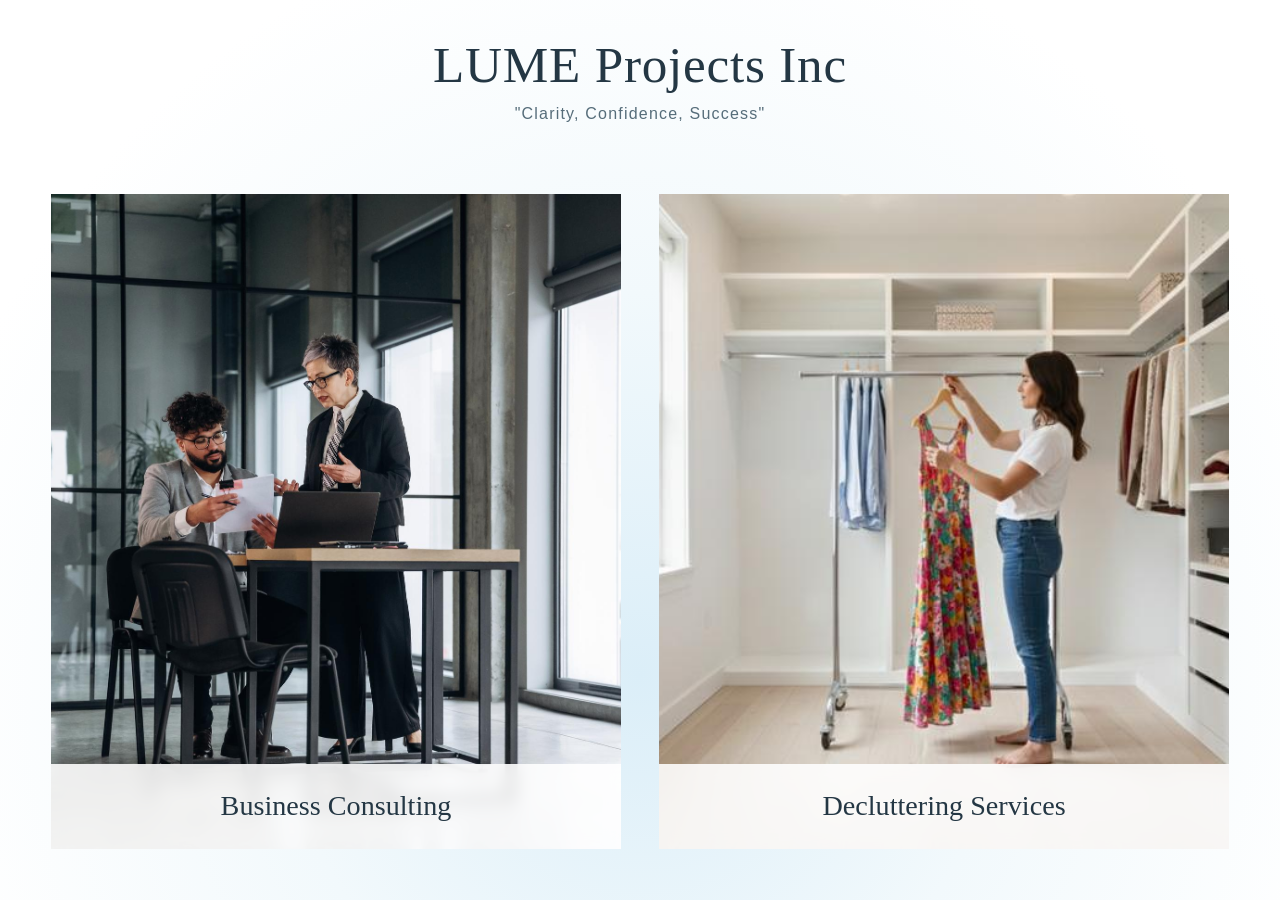
<file: index.html>
<!-- Home (split) Page-->
<!DOCTYPE html>
<html lang="en">
    <head>
        <meta charset="utf-8">
        <meta name="viewport" content="width=device-width, initial-scale=1.0">
    
        <!-- Search engine optimisation - description of site-->
        <meta name="description" content="LUME Business Website including Business Consulting and Decluttering Services"/>
    
        <!-- Open graph tags (for standardized social media display of site)-->
        <meta content="lumeprojects.ca" property="og:title">
        <meta property="og:type" content="website">
        <!-- This is for the image displayed for this site on other sites like social media. Must be later switched to the logo or some important image -->
        <meta content="" property="og:image">
        <meta property="og:url" content="https://lumeprojects.ca/" />
        
        <title>LUME</title>
        <link rel="stylesheet" href="./split-page.css">
        <!--Sylesheet added the underservice dialge (remove if navigation is reinstated)-->
        <link rel="stylesheet" href="split_page_under_service/service_dialog.css">
    </head>
    <body>
        
        <header>
            <h1>LUME Projects Inc</h1>
            <p>"Clarity, Confidence, Success"</p>
            
        </header>
        <main>
            <nav class="split-nav">
                <a class="link-wrapper" href="./consulting/index.html" target="_blank">
                    <div class="split-link" id="consulting-btn">
                        <h2>Business Consulting</h2>
                    </div>
                </a>
                <a class="link-wrapper" href="./decluttering/index.html" target="_blank">
                    <div class="split-link" id="decluttering-btn">
                        <h2>Decluttering Services</h2>
                    </div>
                </a>
                
            </nav>
        </main>

        <!--******************************************************************************************************************
        Dialog and script added to prevent navigation while site isn't finished (remove to allow navigation to continue) -->
        <dialog id="development-dialog" class="service-dialog">
            <h2 id="dialog-title" tabindex="-1"></h2>
            <p>We're working on something new!</p>
            <p>This service is currently under development. Please check back soon.</p>
            <button type="button" id="close-dialog">Close</button>
        </dialog>
        <script src="split_page_under_service/service_dialog.js"></script>
        <!--***************************************************************************************-->
    </body>
</html>
</file>
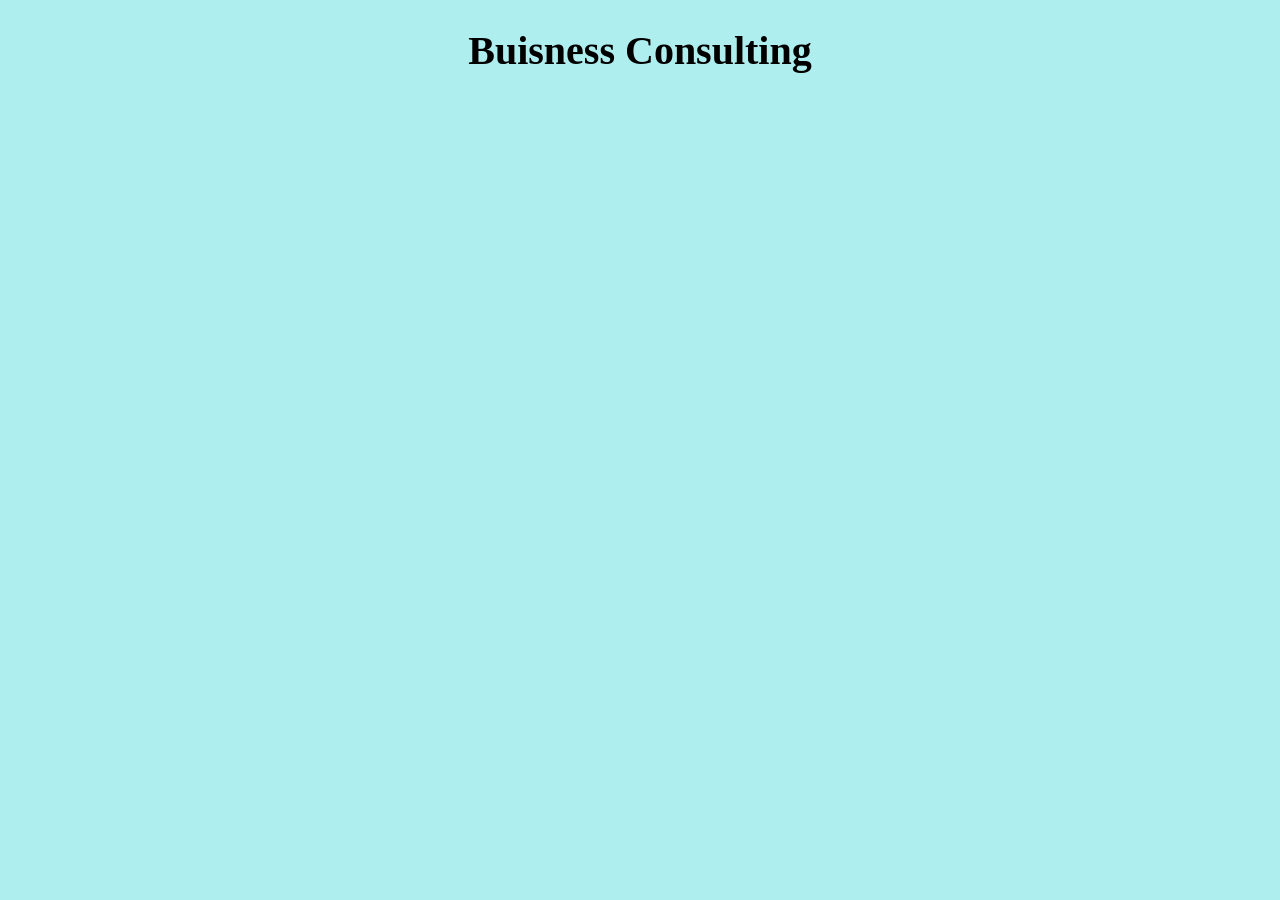
<file: consulting.html>
<!DOCTYPE html>
<html lang="en">
    <head>
        <meta charset="utf-8">
        <meta name="viewport" content="width=device-width, initial-scale=1.0">
        <meta content="lumeprojects.ca" property="og:title">
        <meta property="og:type" content="website">
    <!-- This is for the image displayed for this site on other sites like social media. Must be later switched to the logo or some important image -->
        <meta content="https://cdn.freecodecamp.org/platform/universal/fcc_meta_1920X1080-indigo.png" property="og:image">
        <meta property="og:url" content="https://lumeprojects.ca/" />
        <title>LUME Consulting</title>
        <link rel="stylesheet" href="./styles.css">
    </head>
    <body>
        <main>
            <h1>Buisness Consulting</h1>
        </main>
    </body>
</html>
</file>
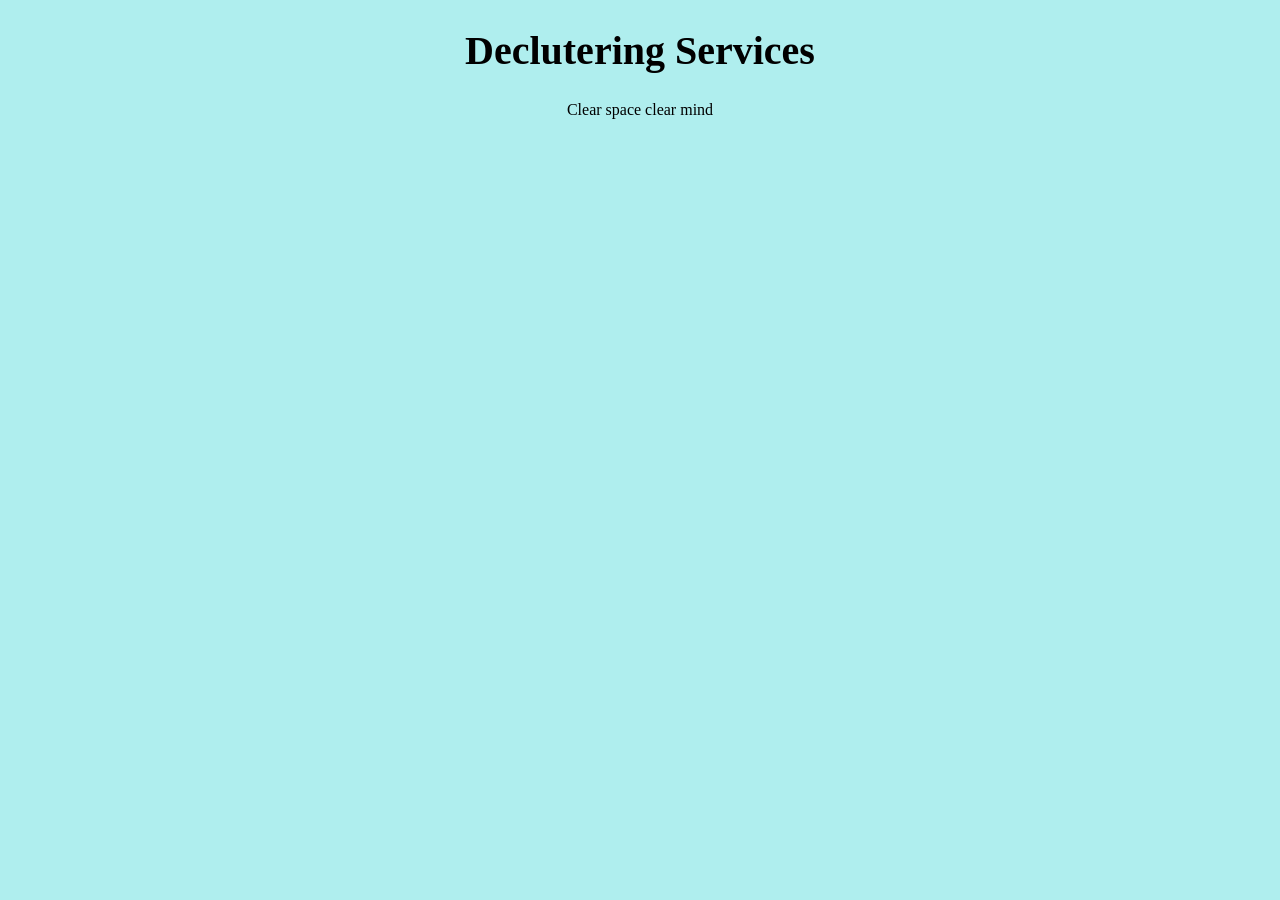
<file: declutering.html>
<!DOCTYPE html>
<html lang="en">
    <head>
        <meta charset="utf-8">
        <meta name="viewport" content="width=device-width, initial-scale=1.0">
        <meta content="lumeprojects.ca" property="og:title">
        <meta property="og:type" content="website">
    <!-- This is for the image displayed for this site on other sites like social media. Must be later switched to the logo or some important image -->
        <meta content="https://cdn.freecodecamp.org/platform/universal/fcc_meta_1920X1080-indigo.png" property="og:image">
        <meta property="og:url" content="https://lumeprojects.ca/" />
        <title>LUME Declutering</title>
        <link rel="stylesheet" href="./styles.css">
    </head>
    <body>
        <main>
            <h1>Declutering Services</h1>
            <p>Clear space clear mind</p>
        </main>
    </body>
</html>
</file>
<file: split-page.css>
/* LUME split-page landing screen — mobile first */

/* Document defaults */
* {
    margin: 0;
    padding: 0;
    box-sizing: border-box;
}

:root {
    --ink: #243744;
    --muted-ink: #566d7a;
    --accent: #7caac3;
    --surface: rgba(255, 255, 255, 0.88);
    font-family: 'Segoe UI', Arial, sans-serif;
    color: var(--ink);
    text-align: center;
}

html {
    height: 100%;
}

body {
    min-height: 100vh;
    min-height: 100dvh;
    display: flex;
    flex-direction: column;
    background: radial-gradient(ellipse at 50% 75%, #dbeef8 0%, #f2f9fc 40%, #fff 80%);
}

/* Header */
header {
    flex-shrink: 0;
    padding: 18px 18px 10px;
}

header h1 {
    color: var(--ink);
    font-family: Georgia, 'Times New Roman', serif;
    font-size: 2rem;
    font-weight: 500;
    line-height: 1.12;
    letter-spacing: 0.015em;
}

header p {
    margin-top: 6px;
    color: var(--muted-ink);
    font-size: 0.78rem;
    line-height: 1.35;
    letter-spacing: 0.075em;
}

/* Main content */
main {
    flex: 1;
    min-height: 0;
    display: flex;
    justify-content: center;
}

/* Split-page navigation */
.split-nav {
    width: 100%;
    max-width: 1320px;
    flex: 1;
    min-height: 0;
    display: flex;
    flex-direction: column;
    gap: 18px;
    padding: 18px 22px 30px;
}

/* Clickable panels */
.link-wrapper {
    display: block;
    flex: 1 1 0;
    min-width: 0;
    min-height: 0;
    color: inherit;
    text-decoration: none;
    border-radius: 14px;
}

.link-wrapper:focus-visible {
    outline: 3px solid #397fa6;
    outline-offset: 5px;
}

.split-link {
    display: flex;
    flex-direction: column;
    justify-content: flex-end;
    width: 100%;
    height: 100%;
}

.split-link h2 {
    width: 100%;
    padding: 15px 10px;
    background: var(--surface);
    color: var(--ink);
    font-family: Georgia, 'Times New Roman', serif;
    font-size: clamp(1.15rem, 4.5vw, 1.65rem);
    font-weight: 500;
    line-height: 1.2;
    backdrop-filter: blur(8px);
}

/* Panel photographs */
#consulting-btn {
    background-size: cover;
    background-repeat: no-repeat;
    background-position: 45% 55%;
    background-image: url('./assets/SplitPage/consulting/thumbnail2.jpg');
}

#decluttering-btn {
    background-size: cover;
    background-repeat: no-repeat;
    background-position: 55% 30%;
    background-image: url('./assets/SplitPage/decluttering/thumbnail1.jpg');
}

/* Interactive states */
@media (hover: hover) and (pointer: fine) {
    .link-wrapper:hover .split-link {
        transform: translateY(-4px);
        box-shadow: 0 14px 34px rgba(48, 82, 100, 0.18);
    }
}

/* Wider viewports: larger typography and more whitespace */
@media screen and (min-width: 500px) {
    header {
        padding: clamp(22px, 4vh, 52px) 24px clamp(12px, 2vh, 24px);
    }

    header h1 {
        font-size: clamp(2.5rem, 4vw, 4.5rem);
    }

    header p {
        margin-top: 10px;
        font-size: clamp(0.9rem, 1.25vw, 1.2rem);
    }

    .split-nav {
        gap: clamp(20px, 3vw, 48px);
        padding: clamp(20px, 3vw, 48px);
    }

    .split-link h2 {
        padding: clamp(16px, 2vw, 28px);
        font-size: clamp(1.5rem, 2.2vw, 2.25rem);
    }
}

/* Landscape layouts with room for two panels */
@media screen and (min-aspect-ratio: 1/1) and (min-width: 600px) {
    .split-nav {
        flex-direction: row;
        max-width: 1360px;
        padding: clamp(20px, 4vw, 64px);
        gap: clamp(20px, 3vw, 48px);
    }

    #consulting-btn{
        background-position: 35% 60%;
    }

    #decluttering-btn{
        background-position: 65% 50%;
    }
}

/* Short viewports: prioritize room for the photographs */
@media screen and (max-height: 500px) {
    header {
        padding: 8px 16px 4px;
    }

    header h1 {
        font-size: clamp(1.5rem, 3vw, 2.2rem);
    }

    header p {
        margin-top: 3px;
        font-size: 0.75rem;
    }

    .split-nav {
        padding-top: 10px;
        padding-bottom: 12px;
    }

    .split-link h2 {
        padding: 8px;
        font-size: clamp(1rem, 2.2vw, 1.4rem);
    }
}

/* Accessibility: do not force clipping when content needs more room */
@media (prefers-reduced-motion: reduce) {
    .split-link {
        transition: none;
    }
}
</file>
<file: split_page_under_service/service_dialog.css>
.service-dialog{
    box-sizing: border-box;
    margin: auto;
    position: fixed;
    width: min(90%, 450px);
    max-height: 85vh;
    padding: 24px;
    border: 2px solid #7893a6;
    box-shadow: 0 12px 40px rgba(0, 0, 0, 0.2);
    border-radius: 0;
    background: #fff;
    color: #34465a;
    text-align: center;
    box-shadow: 0 12px 40px rgba(0, 0, 0, 0.2);
    overflow-y: auto;
    overscroll-behavior: contain;
}

.service-dialog::backdrop{
    background: rgba(24, 37, 49, 0.65);
}

.service-dialog h2{
    font-family: Georgia, 'Times New Roman', Times, serif;
    font-size: 1.7rem;
    font-weight: normal;
    margin-bottom: 16px;
}

.service-dialog p{
    font-family: Verdana, Geneva, Tahoma, sans-serif;
    font-size: 0.95rem;
    line-height: 1.5;
    margin-bottom: 12px;
}

#close-dialog{
    margin-top: 20px;
    padding: 10px 28px;
    border: 1px solid #34465a;
    border-radius: 0;
    background: transparent;
    color: #34465a;
    font: inherit;
    font-size: 1.4rem;
    cursor: pointer;
}

#close-dialog:hover, #close-dialog:focus{
    background: #edf3f7;
    outline: 3px solid #587d9b;
    outline-offset: 3px;
}

@media (orientation: landscape) and (max-height: 600px){
    .service-dialog{
        max-height: 80dvh;
        padding: 20px 28px;
    }

    .service-dialog h2{
        font-size: 1.5rem;
        margin-bottom: 10px;
    }

    .service dialog p{
        font-size: 0.9rem;
        line-height: 1.4;
        margin-bottom: 8px;
    }

    #close-dialog{
        margin-top: 12px;
    }
}

@media (min-width: 768px){
    .service-dialog{
        width: min(85%, 600px);
        padding: 32px 48px;
    }
}
</file>
<file: styles.css>
body{
    background-color: paleturquoise;
    text-align: center;
}

.navigation div{
    display: inline-block;
    margin-top: 5px;
    margin-bottom: 5px;
    font-size: 18px;
    border: black 3px solid;
}

h1{
    font-size: 40px;
    font-family: Impact;
    font-weight: bold;
}

#consultButton{
    text-align: right;
    width: 50%;
}

#decluterButton{
    text-align: left;
    width: 50%;
}

.navigation a{
    text-align: center;
}
</file>
